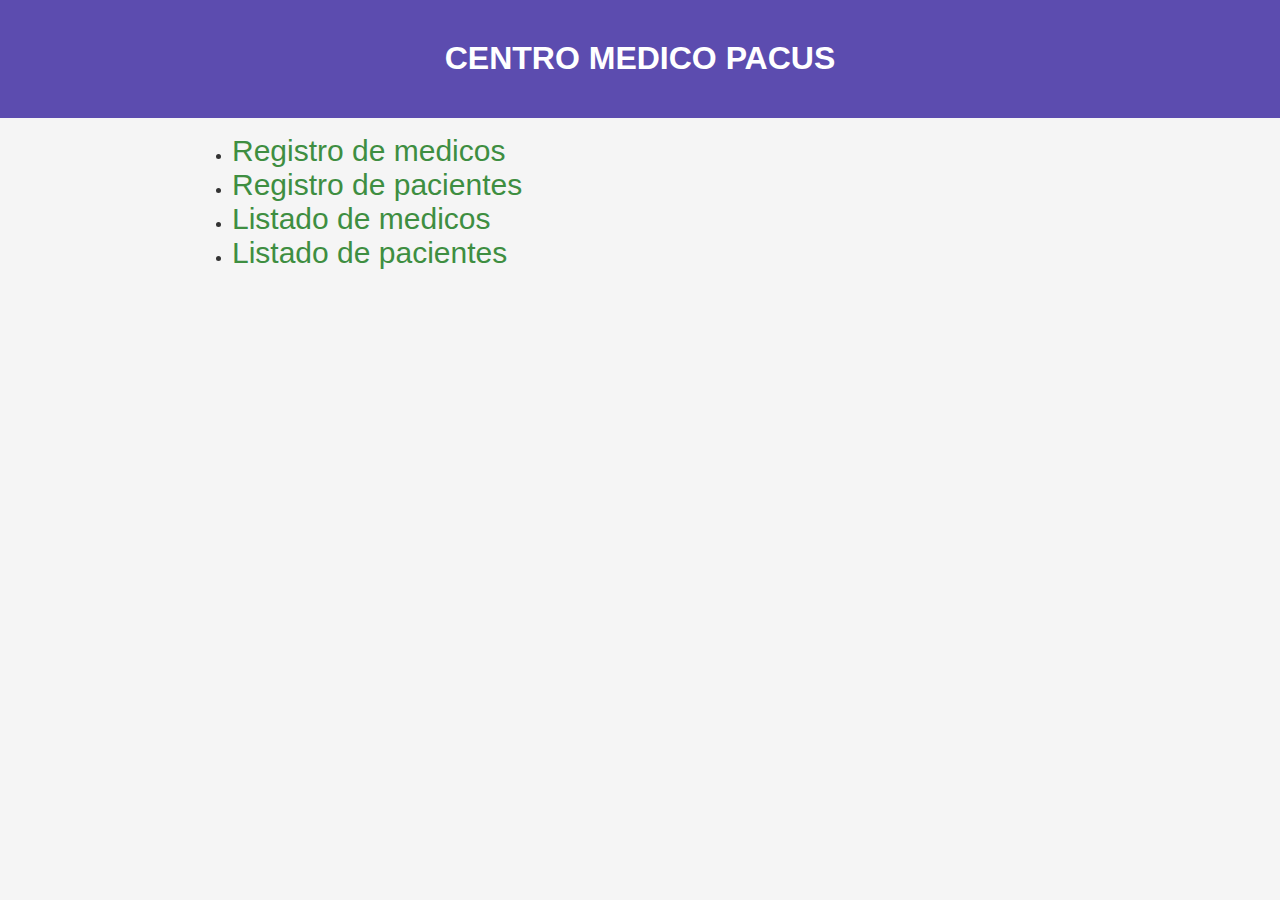
<file: Index.html>
<!DOCTYPE html>
<html lang="en">
<head>
    <meta charset="UTF-8">
    <meta http-equiv="X-UA-Compatible" content="IE=edge">
    <meta name="viewport" content="width=device-width, initial-scale=1.0">
    <title>CENTRO MEDICO PACUS</title>
    <link rel="stylesheet" href="style.css">
</head>
<body>
    <header>
        <h1>CENTRO MEDICO PACUS</h1>
    </header>
    <main class="listado-container">
        <ul class="listado-servicios">
            <li><a href="registro-medicos.html">Registro de medicos</a></li>
            <li><a href="registro-pacientes.html">Registro de pacientes</a></li>
            <li><a href="listado-medicos.html">Listado de medicos</a></li>
            <li><a href="listado-pacientes.html">Listado de pacientes</a></li>
        </ul>
    </main>
</body>
</html>
</file>
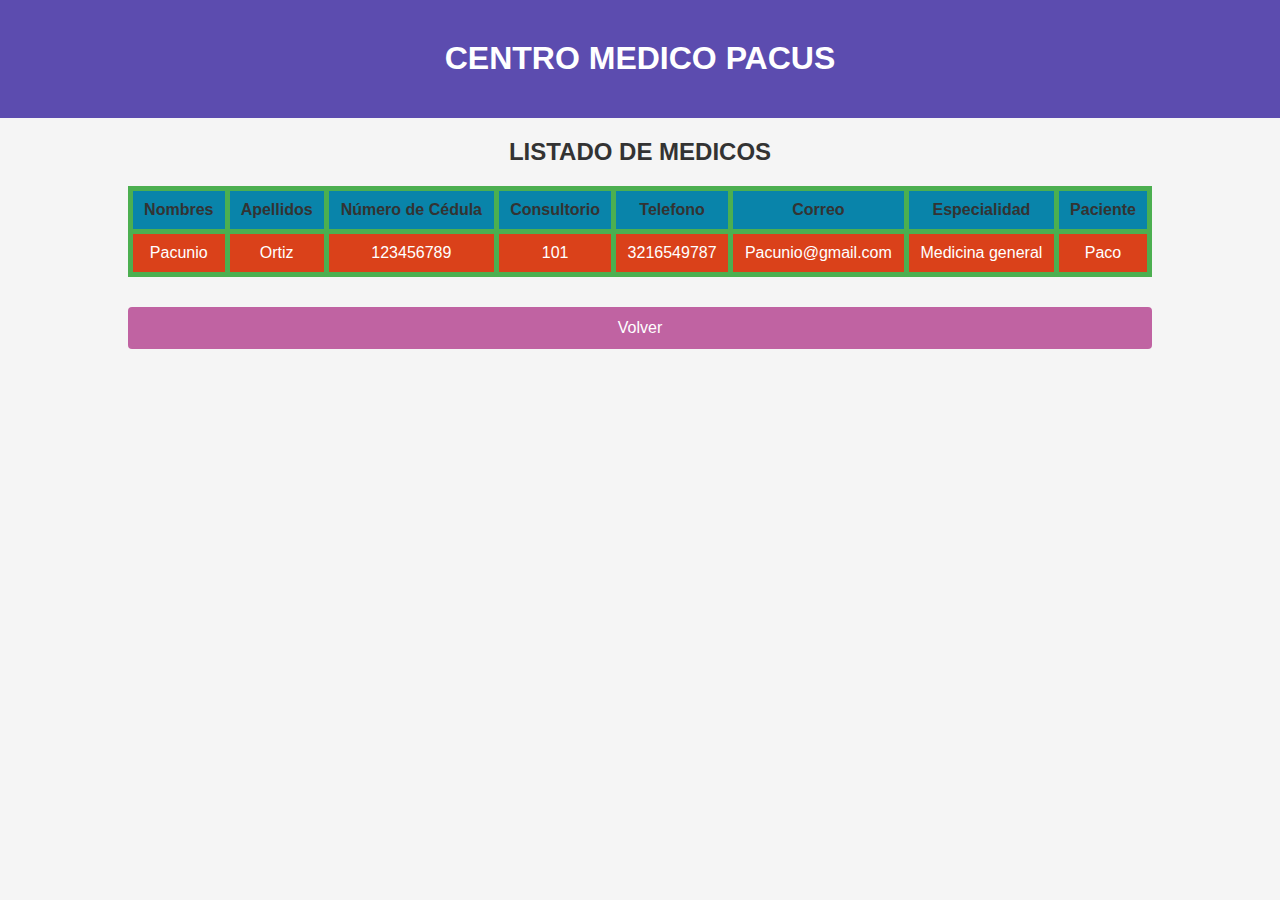
<file: listado_medicos.html>
<!DOCTYPE html>
<html lang="en">
<head>
    <meta charset="UTF-8">
    <meta http-equiv="X-UA-Compatible" content="IE=edge">
    <meta name="viewport" content="width=device-width, initial-scale=1.0">
    <title>CENTRO MEDICO PACUS</title>
    <link rel="stylesheet" href="style.css">
</head>
<body>
    <header>
        <h1>CENTRO MEDICO PACUS</h1>
    </header>
    <main class="tabla-container">
        <table id="tabla-medicos">
            <h2>LISTADO DE MEDICOS</h2>
            <thead>
                <tr>
                    <th>Nombres</th>
                    <th>Apellidos</th>
                    <th>Número de Cédula</th>
                    <th>Consultorio</th>
                    <th>Telefono</th>
                    <th>Correo</th>
                    <th>Especialidad</th>
                    <th>Paciente</th>
                </tr>
            </thead>
            <tbody>
                <tr>
                    <td>Pacunio</td>
                    <td>Ortiz</td>
                    <td>123456789</td>
                    <td>101</td>
                    <td>3216549787</td>
                    <td>Pacunio@gmail.com</td>
                    <td>Medicina general</td>
                    <td>Paco</td>
                </tr>
            </tbody>
        </table>
        <div class="boton-container">
            <a href="index.html"><input type="button" value="Volver"></a>
        </div>
    </main>
</body>
</html>
</file>
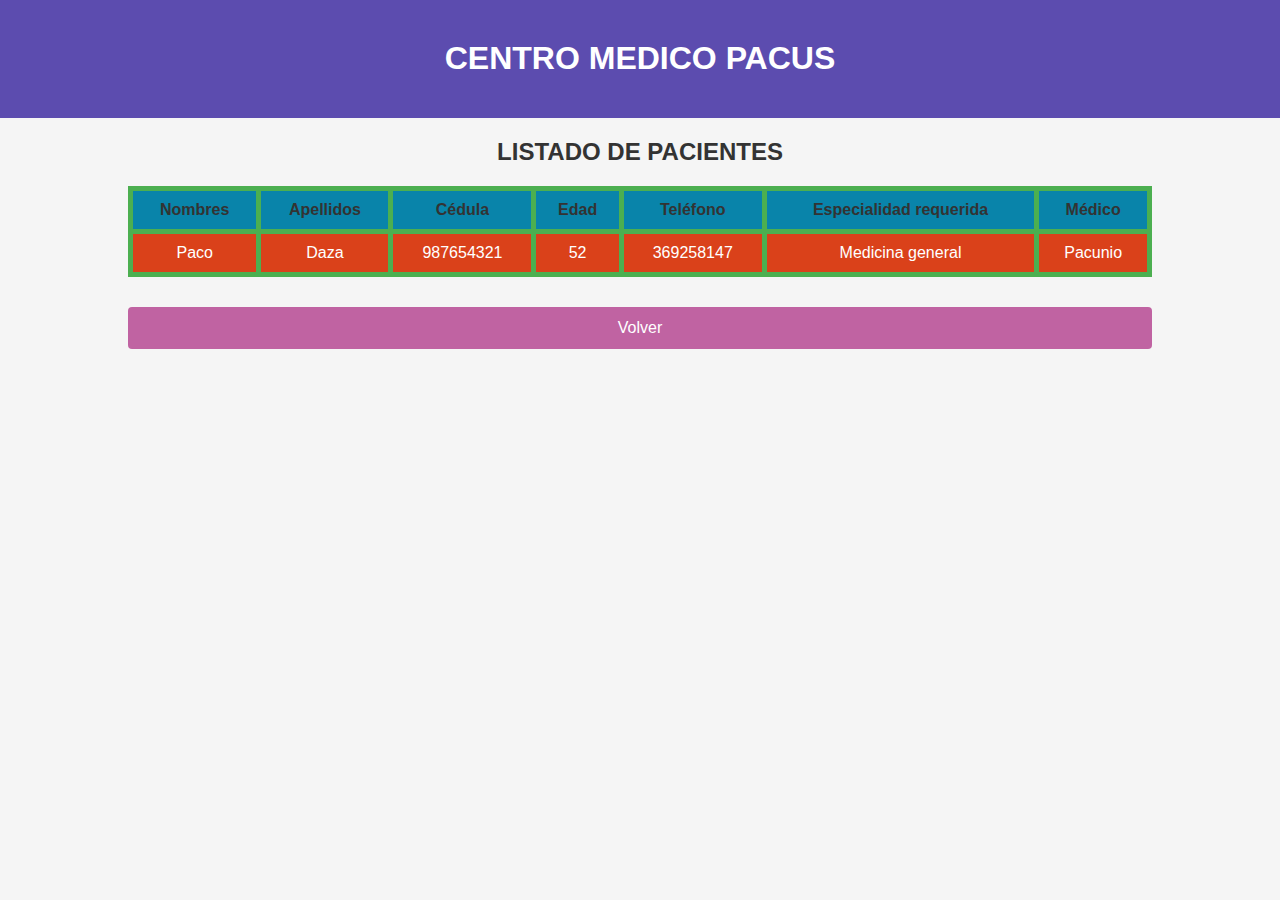
<file: listado_pacientes.html>
<!DOCTYPE html>
<html lang="en">
<head>
    <meta charset="UTF-8">
    <meta http-equiv="X-UA-Compatible" content="IE=edge">
    <meta name="viewport" content="width=device-width, initial-scale=1.0">
    <title>CENTRO MEDICO PACUS</title>
    <link rel="stylesheet" href="style.css">
</head>
<body>
    <header>
        <h1>CENTRO MEDICO PACUS</h1>
    </header>
    <main class="tabla-container">
        <table id="tabla-pacientes">
            <h2>LISTADO DE PACIENTES</h2>
            <thead>
                <tr>
                    <th>Nombres</th>
                    <th>Apellidos</th>
                    <th>Cédula</th>
                    <th>Edad</th>
                    <th>Teléfono</th>
                    <th>Especialidad requerida</th>
                    <th>Médico</th>
                </tr>
            </thead>
            <tbody>
                <tr>
                    <td>Paco</td>
                    <td>Daza</td>
                    <td>987654321</td>
                    <td>52</td>
                    <td>369258147</td>
                    <td>Medicina general</ts>
                    <td>Pacunio</td>
                </tr>
            </tbody>
        </table>
        <div class="boton-container">
            <a href="index.html"><input type="button" value="Volver"></a>
        </div>
    </main>
</body>
</html>
</file>
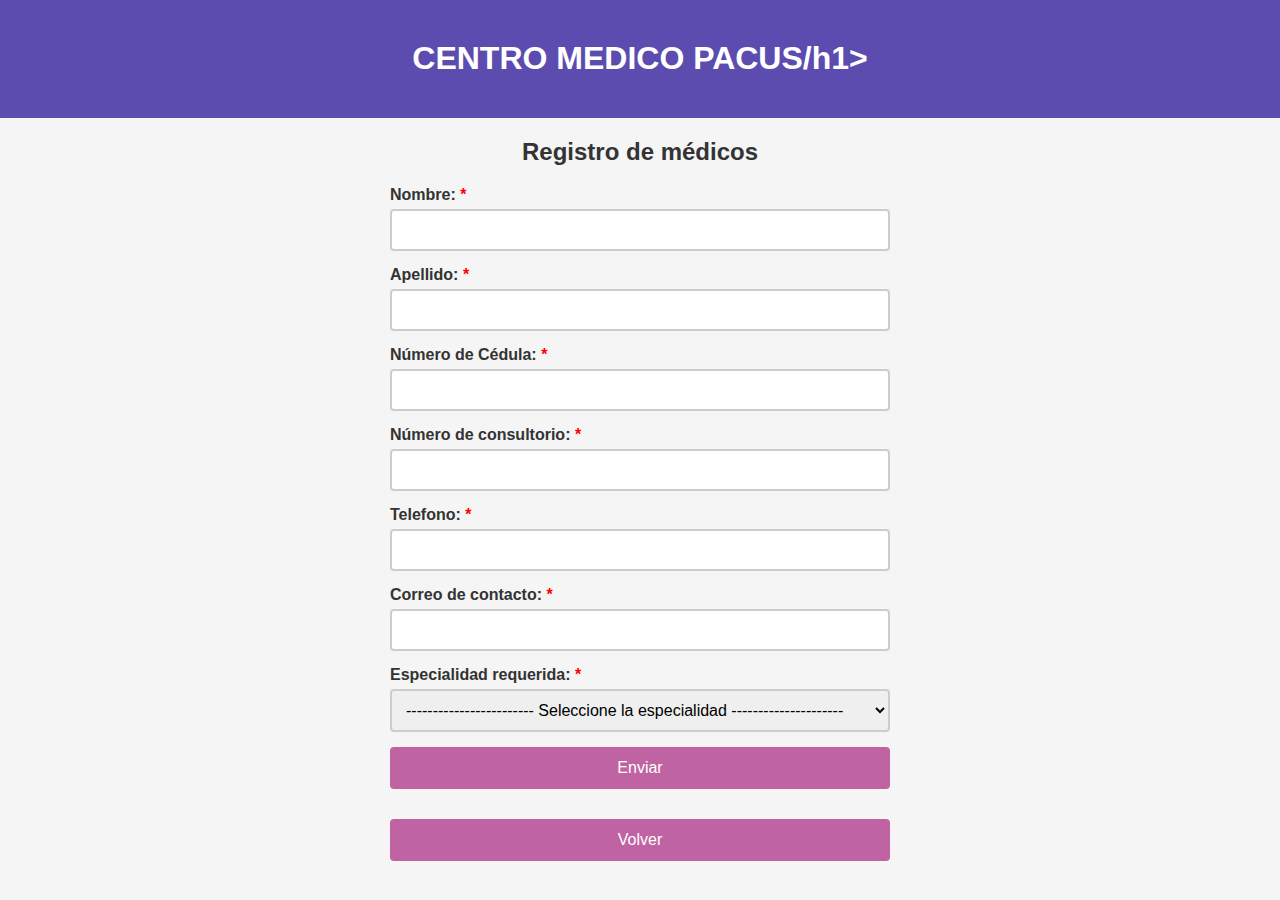
<file: registro_medicos.html>
<!DOCTYPE html>
<html lang="en">
<head>
    <meta charset="UTF-8">
    <meta http-equiv="X-UA-Compatible" content="IE=edge">
    <meta name="viewport" content="width=device-width, initial-scale=1.0">
    <title>CENTRO MEDICO PACUS</title>
    <link rel="stylesheet" href="style.css">
</head>
<body>
    <header>
        <h1>CENTRO MEDICO PACUS/h1>
    </header>
    <main>
        <form id="registro-medicos-form">
            <h2>Registro de médicos</h2>
            <label for="nombre">Nombre:<span> *</span></label>
            <input type="text" id="nombre" name="nombre" required>
            <label for="apellido">Apellido:<span> *</span></label>
            <input type="text" id="apellido" name="apellido" required>
            <label for="cedula">Número de Cédula:<span> *</span></label>
            <input type="number" id="cedula" name="cedula" required>
            <label for="consultorio">Número de consultorio:<span> *</span></label>
            <input type="number" id="consultorio" name="consultorio" required>
            <label for="telefono">Telefono:<span> *</span></label>
            <input type="tel" id="telefono" name="telefono" required>
            <label for="correo">Correo de contacto:<span> *</span></label>
            <input type="email" id="correo" name="correo" required>
            <label for="especialidad">Especialidad requerida:<span> *</span></label>
            <select id="especialidad" name="especialidad">
                <option value="">------------------------  Seleccione la especialidad  ---------------------</option>
                <option value="Medicina general">Medicina general</option>
                <option value="Cardiología">Cardiología</option>
                <option value="Medicina interna">Medicina interna</option>
                <option value="Dermatología">Dermatología</option>
                <option value="Rehabilitación física">Rehabilitación física</option>
                <option value="Psicología">Psicología</option>
                <option value="Odontología">Odontología</option>
                <option value="Radiología">Radiología</option>
            </select>
            <input type="submit" value="Enviar">
        </form>
        <div class="boton-container">
            <a href="index.html"><input type="button" value="Volver"></a>
        </div>
    </main>
</body>
</html>
</file>
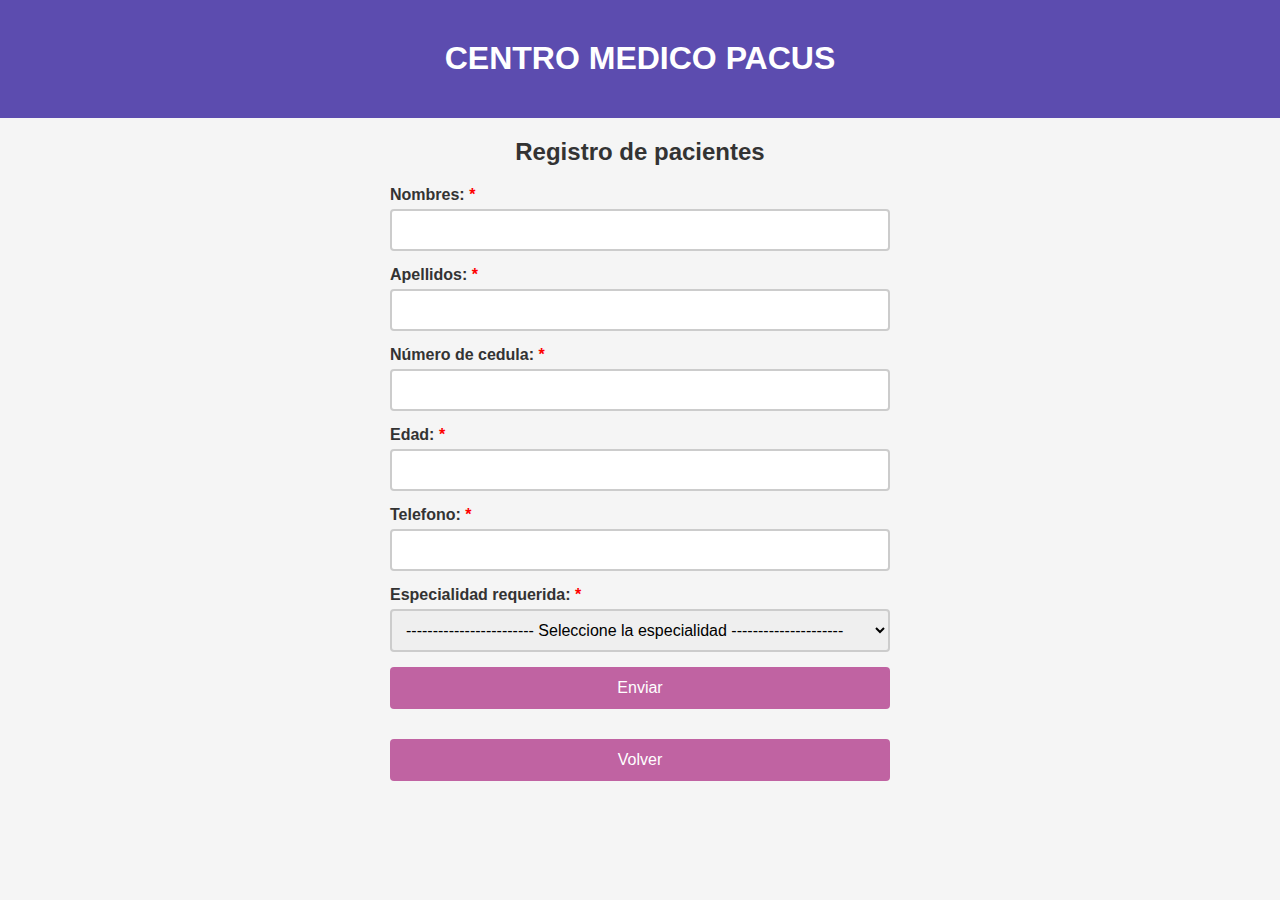
<file: registro_pacientes.html>
<!DOCTYPE html>
<html lang="en">
<head>
    <meta charset="UTF-8">
    <meta http-equiv="X-UA-Compatible" content="IE=edge">
    <meta name="viewport" content="width=device-width, initial-scale=1.0">
    <title>CENTRO MEDICO PACUS</title>
    <link rel="stylesheet" href="style.css">
</head>
<body>
    <header>
        <h1>CENTRO MEDICO PACUS</h1>
    </header>
    <main>
        <form id="registro-pacientes-form">
            <h2>Registro de pacientes</h2>
            <label for="nombres">Nombres:<span> *</span></label>
            <input type="text" id="nombres" name="nombres" required>
            <label for="apellidos">Apellidos:<span> *</span></label>
            <input type="text" id="apellidos" name="apellidos" required>
            <label for="cedula">Número de cedula:<span> *</span></label>
            <input type="number" id="cedula" name="cedula" required>
            <label for="edad">Edad:<span> *</span></label>
            <input type="number" id="edad" name="edad" required>
            <label for="telefono">Telefono:<span> *</span></label>
            <input type="tel" id="telefono" name="telefono" required>
            <label for="especialidad">Especialidad requerida:<span> *</span></label>
            <select id="especialidad" name="especialidad">
                <option value="">------------------------  Seleccione la especialidad  ---------------------</option>
                <option value="Medicina general">Medicina general</option>
                <option value="Cardiología">Cardiología</option>
                <option value="Medicina interna">Medicina interna</option>
                <option value="Dermatología">Dermatología</option>
                <option value="Rehabilitación física">Rehabilitación física</option>
                <option value="Psicología">Psicología</option>
                <option value="Odontología">Odontología</option>
                <option value="Radiología">Radiología</option>
            </select>
            <input type="submit" value="Enviar">
        </form>
        <div class="boton-container">
            <a href="index.html"><input type="button" value="Volver"></a>
        </div>
    </main>
</body>

</html>
</file>
<file: style.css>
/* Estilos CSS para el formulario */
body {
    font-family: Arial, sans-serif;
    background-color: #f5f5f5;
    color: #333;
    margin: 0;
    padding: 0;
}

header {
    background-color: #5c4caf;
    color: #fff;
    padding: 20px;
}

h1,
h2 {
    margin-top: 20px;
    text-align: center;
}

main {
    max-width: 500px;
    margin: auto;
}

label {
    display: block;
    margin-bottom: 5px;
    font-weight: bold;
}

input,
select {
    display: block;
    width: 100%;
    margin-bottom: 15px;
    padding: 10px;
    border: 2px solid #ccc;
    border-radius: 4px;
    font-size: 16px;
    font-family: sans-serif;
    box-sizing: border-box;
}

input[type="submit"],
input[type="button"] {
    background-color: #c063a2;
    color: white;
    border: none;
    border-radius: 4px;
    cursor: pointer;
    padding: 12px 20px;
    font-size: 16px;
    font-family: sans-serif;
    transition: background-color 0.3s ease;
}

input[type="submit"]:hover {
    background-color: #cfd915;
}

span {
    color: red;
}

/* Estilos CSS para las tablas */
table {
    border-collapse: collapse;
    width: 100%;
    font-size: 16px;
    font-family: sans-serif;
}

th,
td {
    padding: 10px;
    text-align: center;
    border: 5px solid #4CAF50;
    background-color: #da411a;


}

td {
    color: #fff;
}

th {
    background-color: #0984aa;
    font-weight: bold;
}

.tabla-container {
    max-width: 80%;
}
.listado-container {
    max-width: 70%;
}
.boton-container {
    margin-block: 30px;
}
a{
    text-decoration: none;
}
.listado-servicios a {
    color: #3e8e41;
    font-size: 30px;
}

.listado-servicios li::marker {
    content: 🐾;
}
</file>
